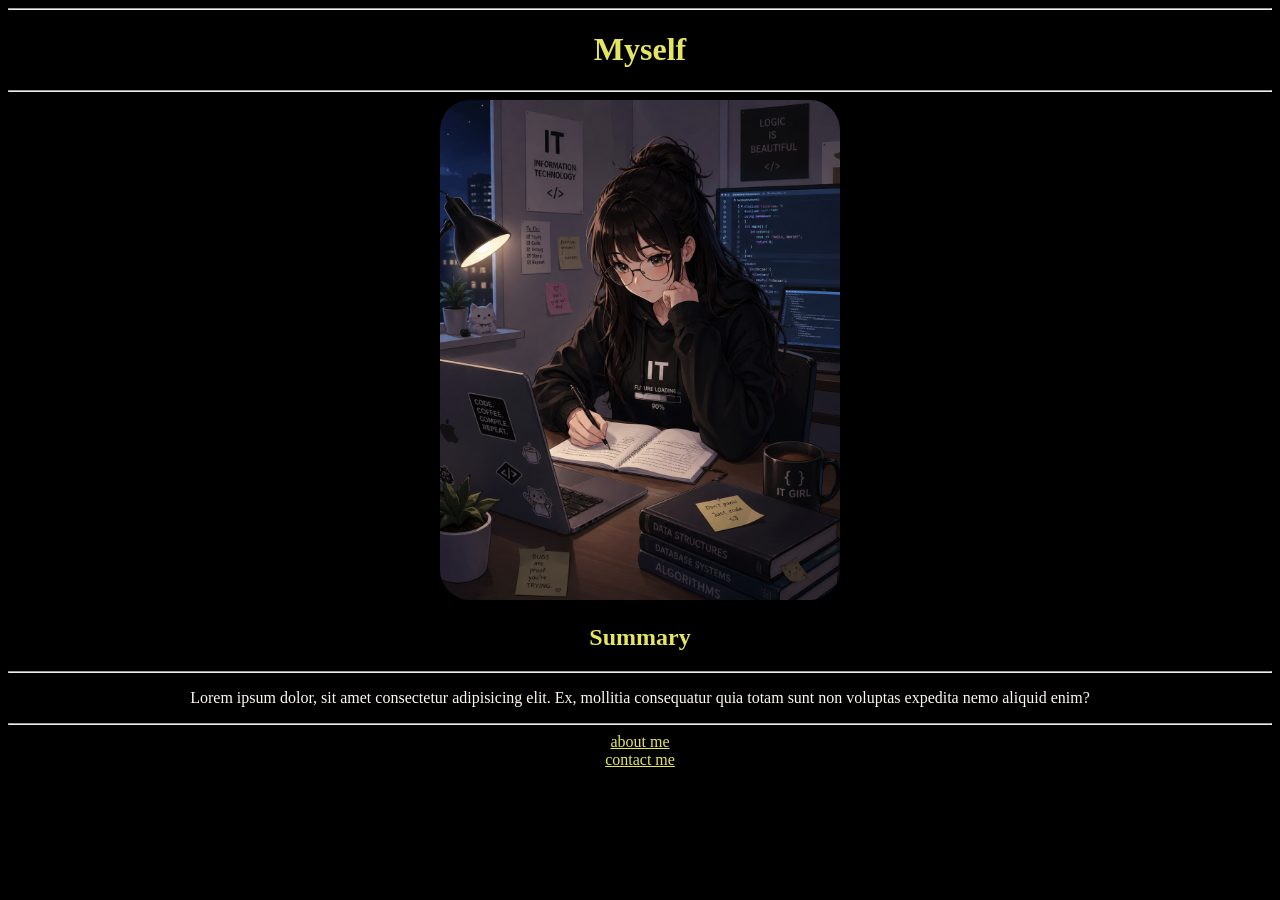
<file: index.html>
<!DOCTYPE html>
<html lang="en">

<head>
    <meta charset="UTF-8">
    <meta name="viewport" content="width=device-width, initial-scale=1.0">
    <title>My Website</title>
    <link rel="stylesheet" href="./CSS/style1.css">
</head>

<body>
    <hr />
    <h1>Myself</h1>
    <hr />

    <img src="./Images/web developer.png" width="400" title="Web developer" alt="Web developer" />

    <h2>Summary</h2>
    <hr />

    <p>Lorem ipsum dolor, sit amet consectetur adipisicing elit. Ex, mollitia consequatur quia totam sunt non voluptas
        expedita nemo aliquid enim?</p>
    <hr />

    <nav>
        <a href="./about.html">about me</a><br />
        <a href="./contact.html">contact me</a>
    </nav>

</body>

</html>
</file>
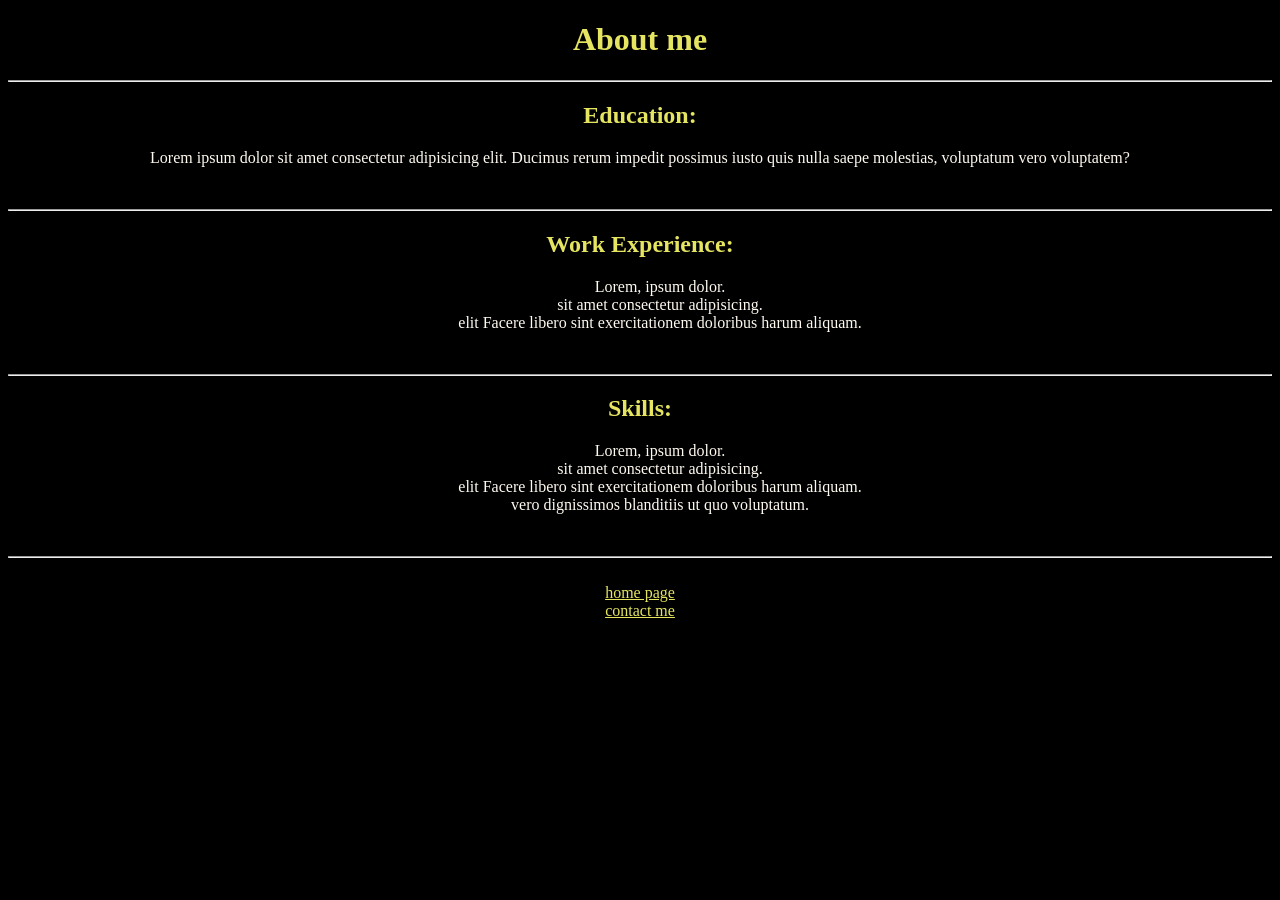
<file: about.html>
<!DOCTYPE html>
<html lang="en">

<head>
    <meta charset="UTF-8">
    <meta name="viewport" content="width=device-width, initial-scale=1.0">
    <title>About me</title>
    <link rel="stylesheet" href="./CSS/style1.css">
</head>

<body>
    <h1>About me</h1>

    <hr />

    <h2>Education:</h2>

    <p>Lorem ipsum dolor sit amet consectetur adipisicing elit. Ducimus rerum impedit possimus iusto quis nulla saepe
        molestias, voluptatum vero voluptatem?</p>

    <br />
    <hr />

    <h2>Work Experience:</h2>

    <ul>
        <li>Lorem, ipsum dolor.</li>
        <li>sit amet consectetur adipisicing.</li>
        <li>elit Facere libero sint exercitationem doloribus harum aliquam.</li>
    </ul>

    <br />
    <hr />

    <h2>Skills:</h2>

    <ul>
        <li>Lorem, ipsum dolor.</li>
        <li>sit amet consectetur adipisicing.</li>
        <li>elit Facere libero sint exercitationem doloribus harum aliquam.</li>
        <li>vero dignissimos blanditiis ut quo voluptatum.</li>
    </ul>

    <br />
    <hr />
    <br />

    <nav>
        <a href="./index.html">home page</a><br />
        <a href="./contact.html">contact me</a>
    </nav>

</body>

</html>
</file>
<file: CSS/style1.css>
body{
    text-align:center;
}

html,a{
    background: black;
    color: rgb(229, 229, 97);
}

p,ul,.index{
    color: floralwhite;
}

img{
    border-radius: 30px;
}

ul{
    list-style: none;
}
</file>
